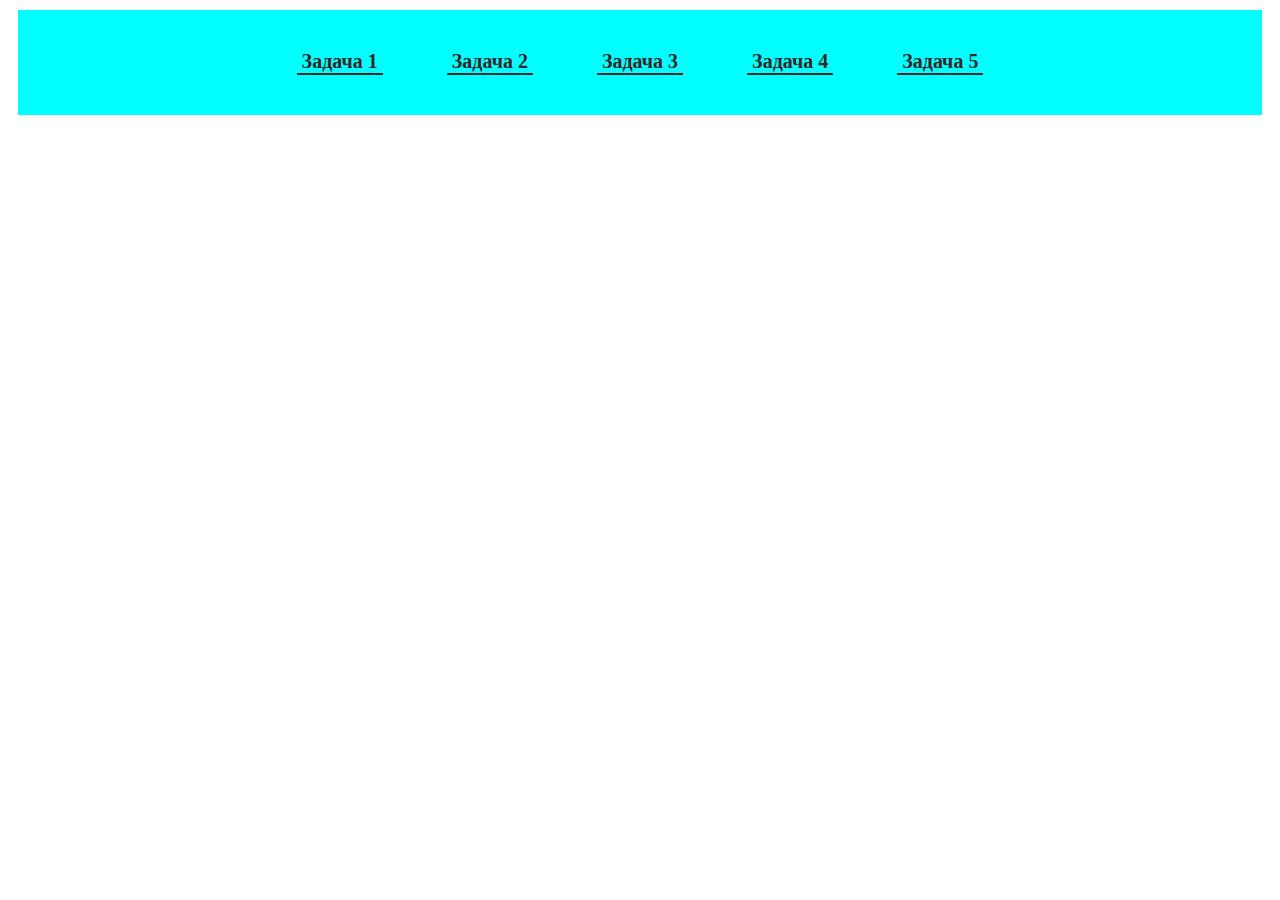
<file: index.html>
<!DOCTYPE html>
<html lang="en">
<head>
    <meta charset="UTF-8">
    <title>JS-Start</title>
    <link rel="stylesheet" href="style.css">
</head>
<body>
<ul>
  <li>
    <a href="task1/index.html">Задача 1</a>
  </li>
  <li>
    <a href="task2/index.html">Задача 2</a>
  </li>
  <li>
    <a href="task3/index.html">Задача 3</a>
  </li>
  <li>
    <a href="task4/index.html">Задача 4</a>
  </li>
  <li>
    <a href="task5/index.html">Задача 5</a>
  </li>
</ul>
</body>
</html>
</file>
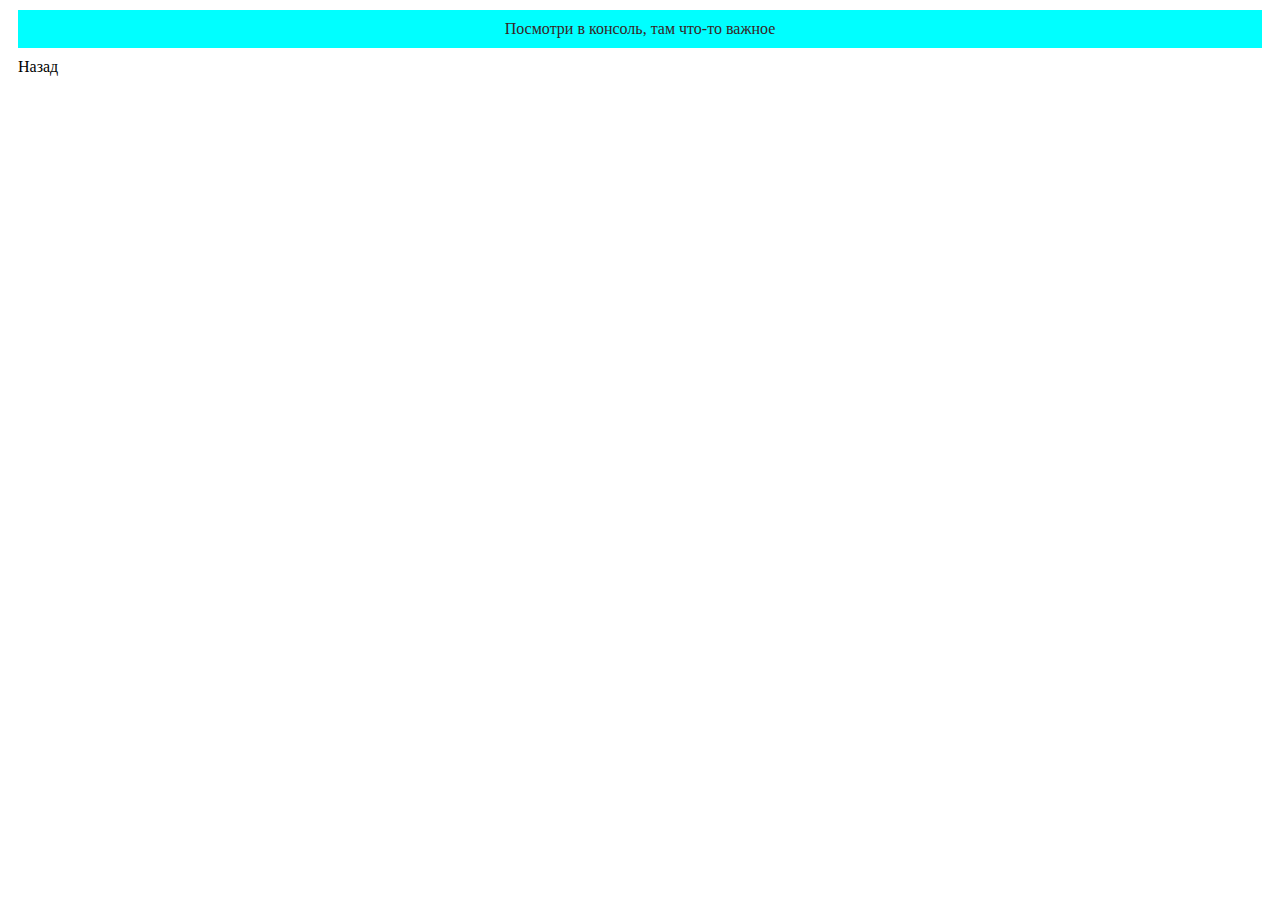
<file: task1/index.html>
<!DOCTYPE html>
<html lang="en">
<head>
    <meta charset="UTF-8">
    <title>JS-Start. 1 задача</title>
    <link rel="stylesheet" href="style.css">
</head>
<body>
<p>Посмотри в консоль, там что-то важное</p>
<a href="..//index.html" id="backbutton">Назад</a>
</body>
<script src="script.js"></script>
</html>
</file>
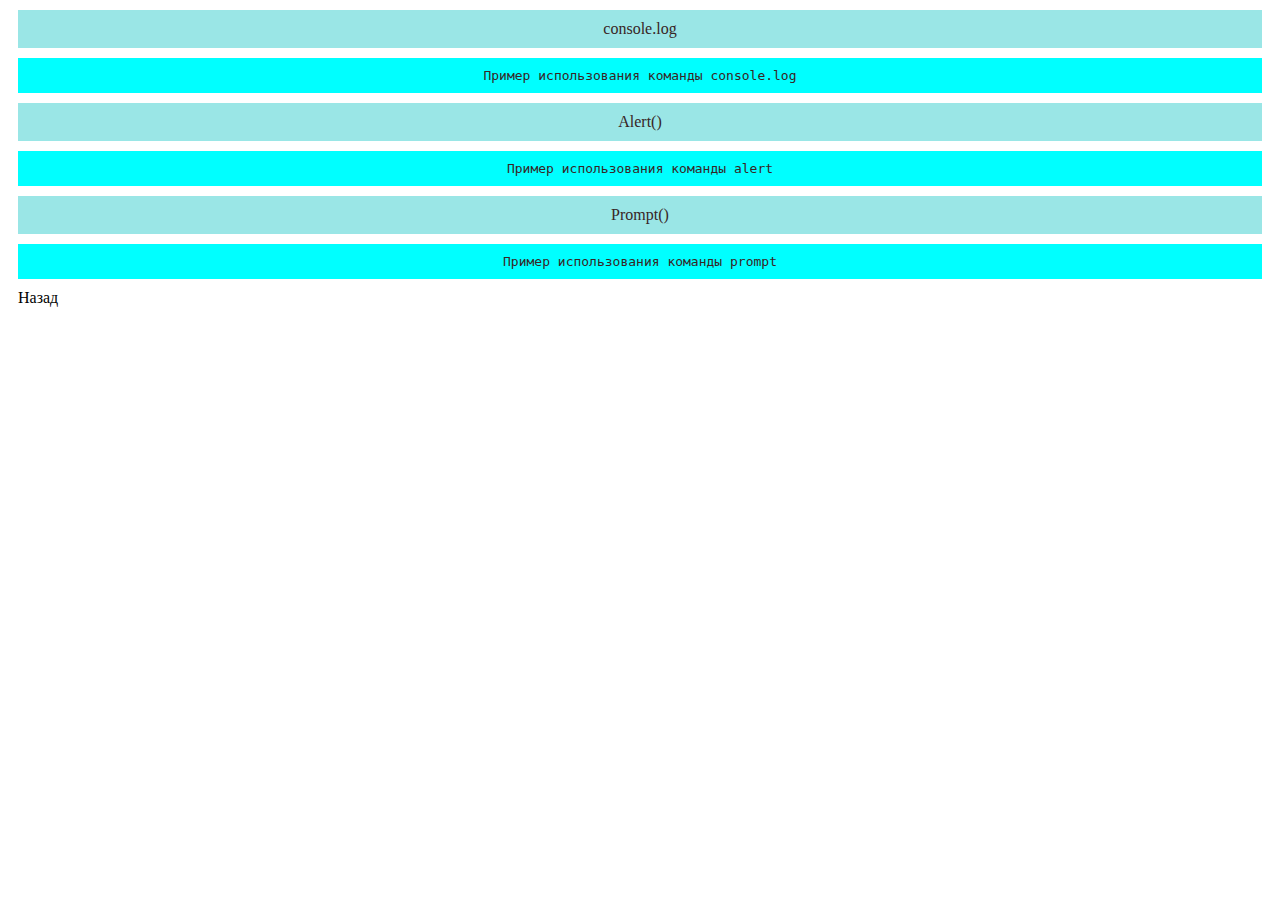
<file: task2/index.html>
<!DOCTYPE html>
<html lang="en">
<head>
    <meta charset="UTF-8">
    <title>JS-Start. 2 задача</title>
    <link rel="stylesheet" href="style.css">
</head>
<body>
<p id="consoleLog">console.log</p>
<code>
    Пример использования команды console.log
</code>
<p id="alert">Alert()</p>
<code>
    Пример использования команды alert
</code>
<p id="prompt">Prompt()</p>
<code>
    Пример использования команды prompt
</code>
<a href="..//index.html" id="backbutton">Назад</a>
<script src="script.js"></script>
</body>
</html>
</file>
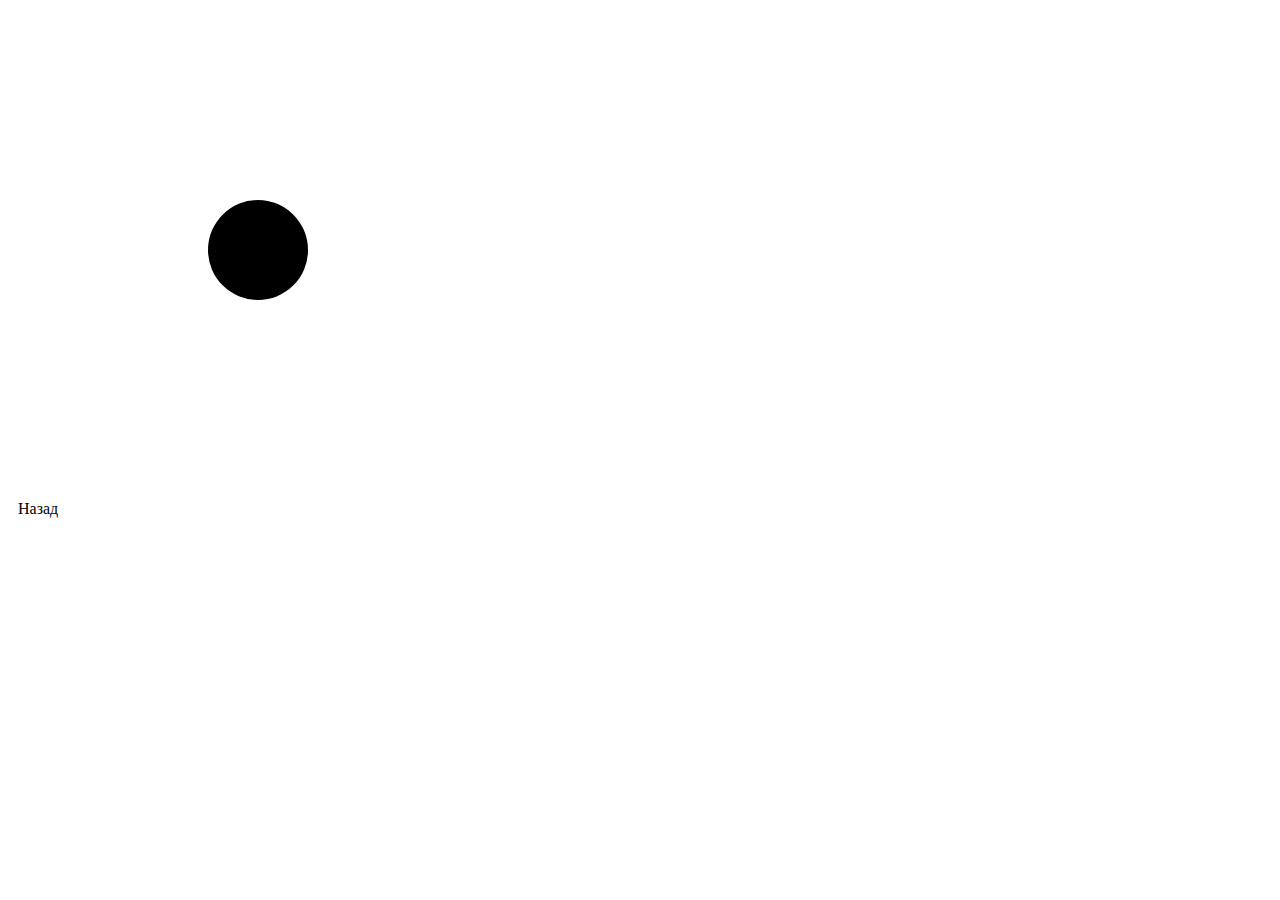
<file: task3/index.html>
<!DOCTYPE html>
<html lang="en">
<head>
    <meta charset="UTF-8">
    <title>JS-Start. 3 задача</title>
    <link rel="stylesheet" type="text/css" href="style.css">
</head>
<body>
<div id="trafficLight"></div>
<a href="..//index.html" id="backbutton">Назад</a>
<script src="script.js"></script>
</body>
</html>
</file>
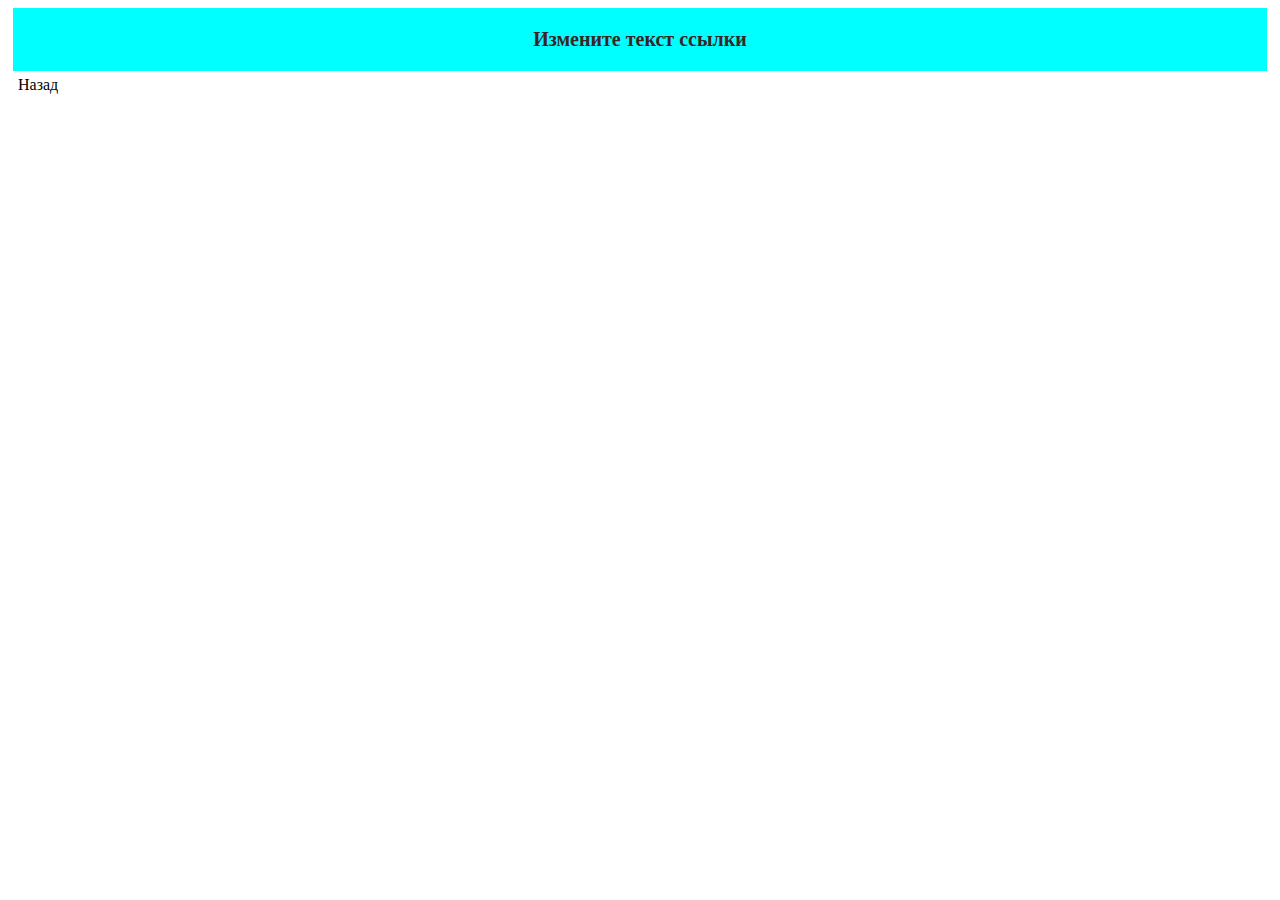
<file: task4/index.html>
<!DOCTYPE html>
<html lang="en">
<head>
    <meta charset="UTF-8">
    <title>JS-Start. 4 задача</title>
    <link rel="stylesheet" href="style.css">
</head>
<body>
<a href="#" id="ref">Измените текст ссылки</a>
<a href="..//index.html" id="backbutton">Назад</a>
<script src="script.js"></script>
</body>
</html>
</file>
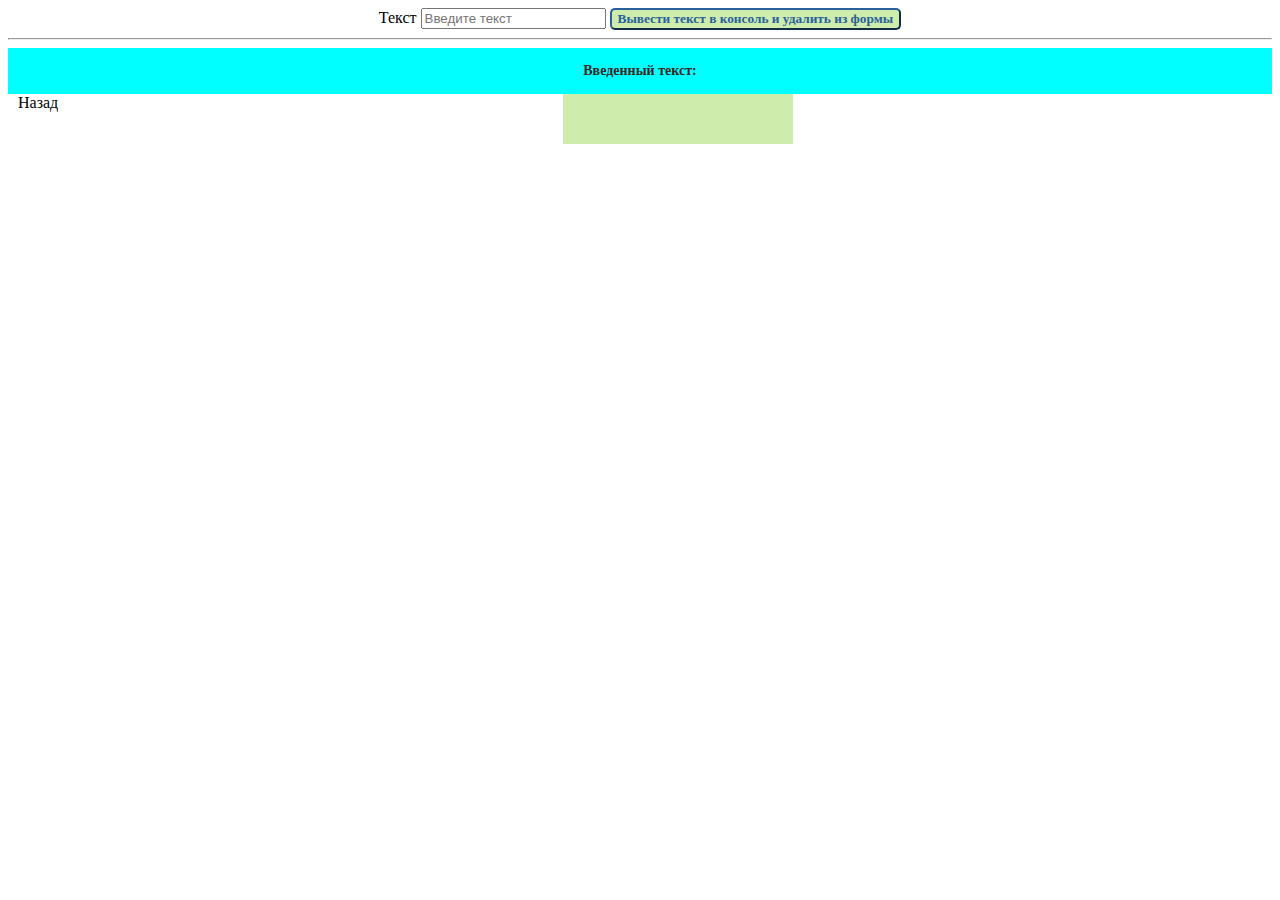
<file: task5/index.html>
<!DOCTYPE html>
<html lang="en">
<head>
    <meta charset="UTF-8">
    <title>JS-Start. 3 задача</title>
    <link rel="stylesheet" href="style.css">
</head>
<body>
<form action="#" id="inputForm">
    <label>
        Текст
        <input type="text" placeholder="Введите текст" id="input">
    </label>
    <button class="button" type="submit">
        Вывести текст в консоль и удалить из формы
    </button>
</form>
<hr>
<div class="text">Введенный текст:</div>
<p id="duplicateField"></p>
<a href="..//index.html" id="backbutton">Назад</a>
<script src="script.js"></script>
</body>
</html>
</file>
<file: style.css>
ul {
    margin: 10px;
    background-color: cyan;
    padding: 10px;
    text-align: center;
    list-style: none;
}

li {
    margin: 30px;
    border-bottom: rgb(56, 37, 37) solid 2px;
    display: inline-block;
}

    

a {
    text-decoration: none;
    color: rgb(56, 37, 37);
    font-size: 20px;
    font-weight: 700;
    margin: 5px;
}
</file>
<file: task1/style.css>
p {
    margin: 10px;
    background-color: cyan;
    padding: 10px;
    text-align: center;
    color: rgb(56, 37, 37);
}

#backbutton {
    text-decoration: none;
    padding: 10px;
    color: black;
}
</file>
<file: task2/style.css>
code {
    margin: 10px;
    background-color: cyan;
    padding: 10px;
    text-align: center;
    color: rgb(56, 37, 37);
    display: block;
}

p {
    margin: 10px;
    background-color: rgb(154, 230, 230);
    padding: 10px;
    text-align: center;
    color: rgb(56, 37, 37);
    display: block;
}

#backbutton {
    text-decoration: none;
    padding: 10px;
    color: black;
}
</file>
<file: task3/style.css>
#trafficLight {
    width: 100px;
    height: 100px;
    border-radius: 50%;
    background: black;
    margin: 200px;
}

#backbutton {
  text-decoration: none;
  padding: 10px;
  color: black;
}
</file>
<file: task4/style.css>
#ref {
text-decoration: none;
color: rgb(56, 37, 37);
font-size: 20px;
font-weight: 700;
margin: 5px;
background-color: cyan;
display: block;
text-align: center;
padding: 20px;
}

#backbutton {
    text-decoration: none;
    padding: 10px;
    color: black;
}
</file>
<file: task5/style.css>
.button {
    border-color: rgb(41, 96, 155);
    border-width: 2px;
    border-radius: 5px;
}

#duplicateField {
    font-size: 1.6em;
    text-align: center;
    margin: 0;
    width: 200px;
    height: 20px;
    padding: 15px;
    position: absolute;
    left: 44%;
}

.button, #duplicateField {
    background-color: rgb(206, 236, 172);
    color: rgb(41, 96, 155);
    font-weight: 700;
    font-family: 'Times New Roman', Times, serif;
}

#inputForm {
    display: block;
    text-align: center;
}

.text {
    color: rgb(56, 37, 37);
    font-size: 14px;
    font-weight: 700;
    background-color: cyan;
    display: block;
    text-align: center;
    padding: 15px;
    margin: 0; 
}

#backbutton {
    text-decoration: none;
    padding: 10px;
    color: black;
}
</file>
